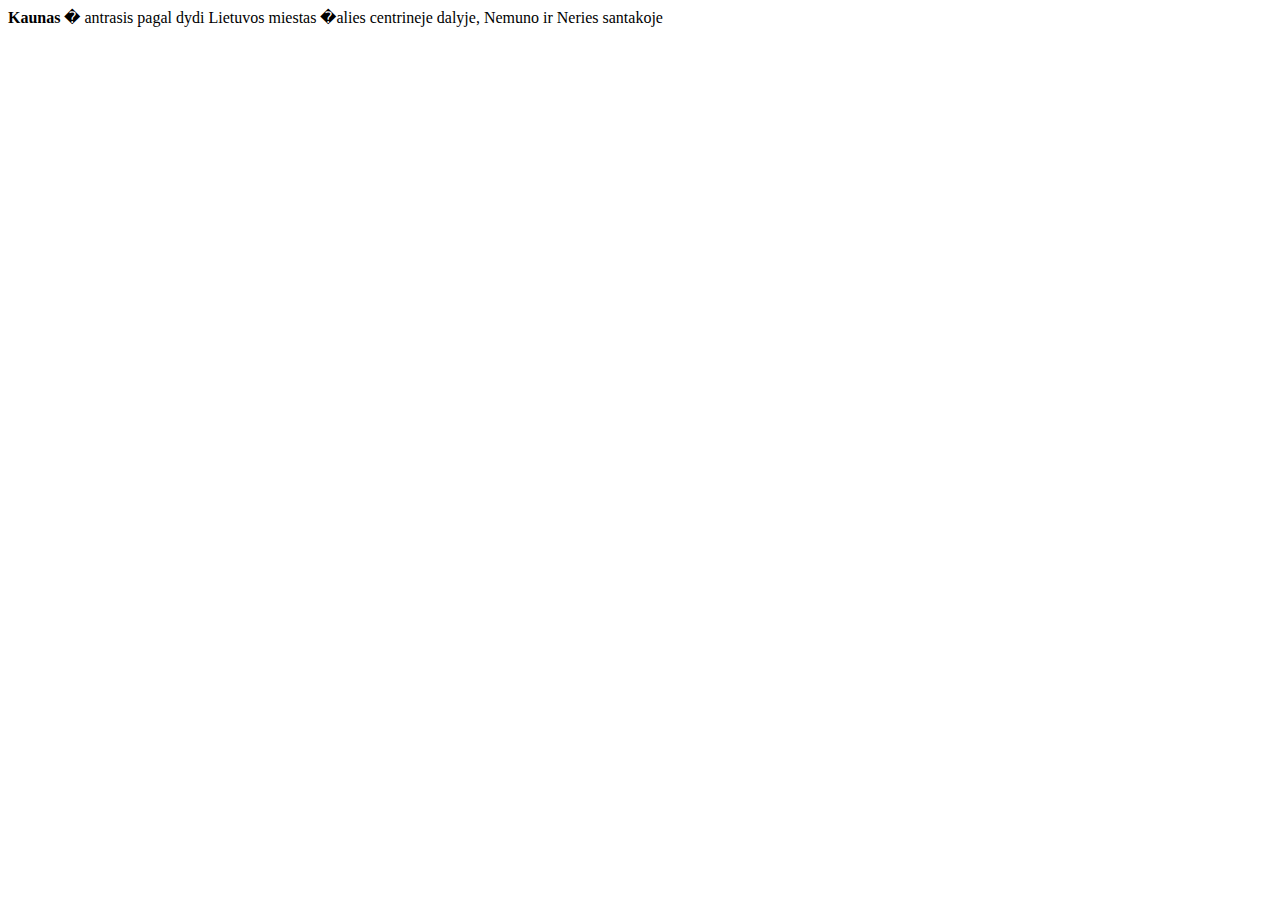
<file: index.html>
<!DOCTYPE html>
<html>
	<head>
		<title>Kaunas � antrasis pagal dydi Lietuvos miestas �alies centrineje dalyje, Nemuno ir Neries santakoje</title>
	</head>
	<body>
		<b>Kaunas</b> � antrasis pagal dydi Lietuvos miestas �alies centrineje dalyje, Nemuno ir Neries santakoje
	</body>
	</html>
</file>
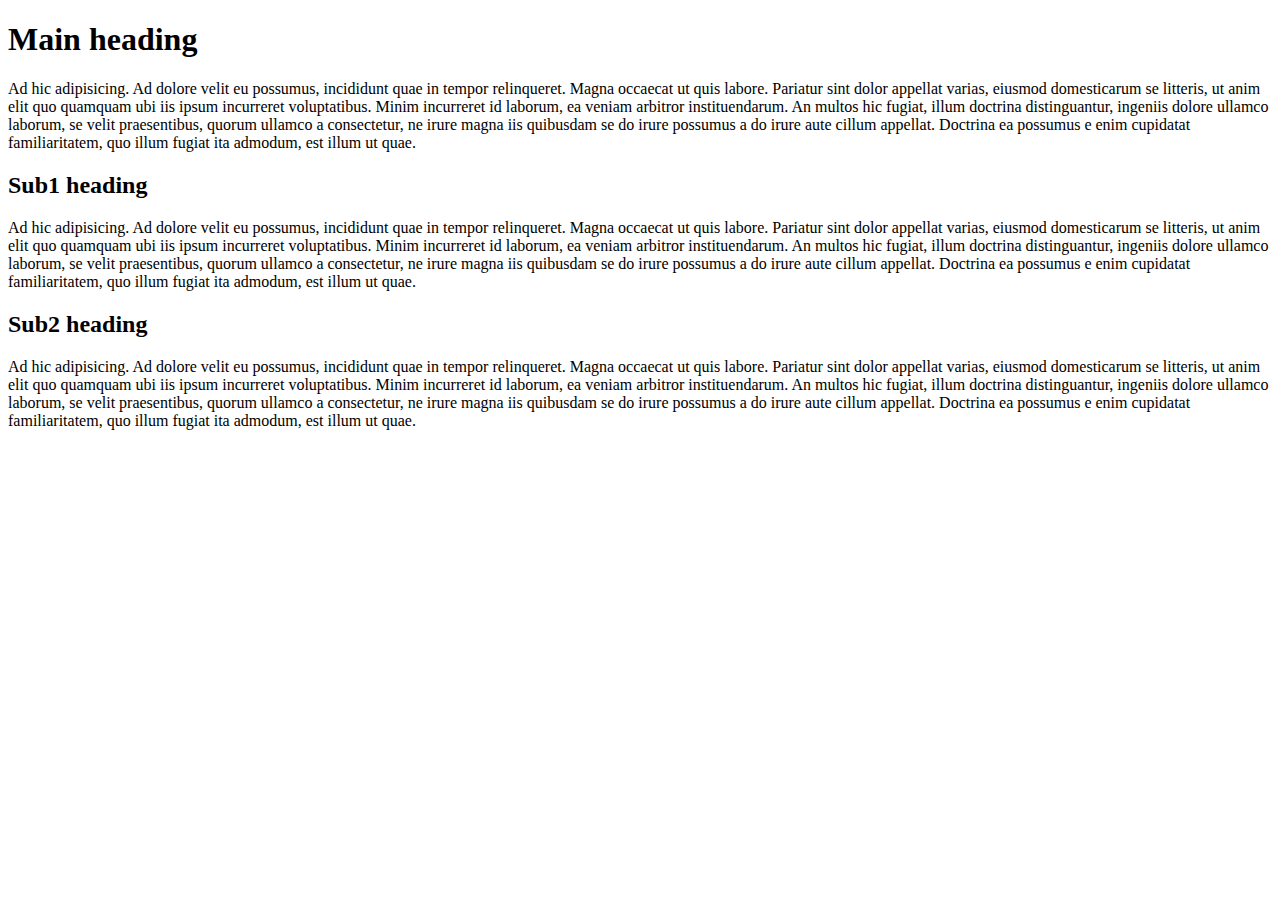
<file: namudarbas/HTML1/index.html>
<!DOCTYPE html>
<html lang="">
<head>
    <meta charset="utf-8">
    <meta name="viewport" content="width=device-width, initial-scale=1.0">
    <title></title>
</head>

<body>
    <h1>Main heading</h1>
    <p>
        Ad hic adipisicing. Ad dolore velit eu possumus, incididunt quae in tempor
        relinqueret. Magna occaecat ut quis labore. Pariatur sint dolor appellat varias,
        eiusmod domesticarum se litteris, ut anim elit quo quamquam ubi iis ipsum
        incurreret voluptatibus. Minim incurreret id laborum, ea veniam arbitror
        instituendarum. An multos hic fugiat, illum doctrina distinguantur, ingeniis
        dolore ullamco laborum, se velit praesentibus, quorum ullamco a consectetur, ne
        irure magna iis quibusdam se do irure possumus a do irure aute cillum appellat.
        Doctrina ea possumus e enim cupidatat familiaritatem, quo illum fugiat ita
        admodum, est illum ut quae.
    </p>
    <h2>Sub1 heading</h2>
    <p>
        Ad hic adipisicing. Ad dolore velit eu possumus, incididunt quae in tempor
        relinqueret. Magna occaecat ut quis labore. Pariatur sint dolor appellat varias,
        eiusmod domesticarum se litteris, ut anim elit quo quamquam ubi iis ipsum
        incurreret voluptatibus. Minim incurreret id laborum, ea veniam arbitror
        instituendarum. An multos hic fugiat, illum doctrina distinguantur, ingeniis
        dolore ullamco laborum, se velit praesentibus, quorum ullamco a consectetur, ne
        irure magna iis quibusdam se do irure possumus a do irure aute cillum appellat.
        Doctrina ea possumus e enim cupidatat familiaritatem, quo illum fugiat ita
        admodum, est illum ut quae.
    </p>
    <h2>Sub2 heading</h2>
    <p>
        Ad hic adipisicing. Ad dolore velit eu possumus, incididunt quae in tempor
        relinqueret. Magna occaecat ut quis labore. Pariatur sint dolor appellat varias,
        eiusmod domesticarum se litteris, ut anim elit quo quamquam ubi iis ipsum
        incurreret voluptatibus. Minim incurreret id laborum, ea veniam arbitror
        instituendarum. An multos hic fugiat, illum doctrina distinguantur, ingeniis
        dolore ullamco laborum, se velit praesentibus, quorum ullamco a consectetur, ne
        irure magna iis quibusdam se do irure possumus a do irure aute cillum appellat.
        Doctrina ea possumus e enim cupidatat familiaritatem, quo illum fugiat ita
        admodum, est illum ut quae.
    </p>
</body>
</html>
</file>
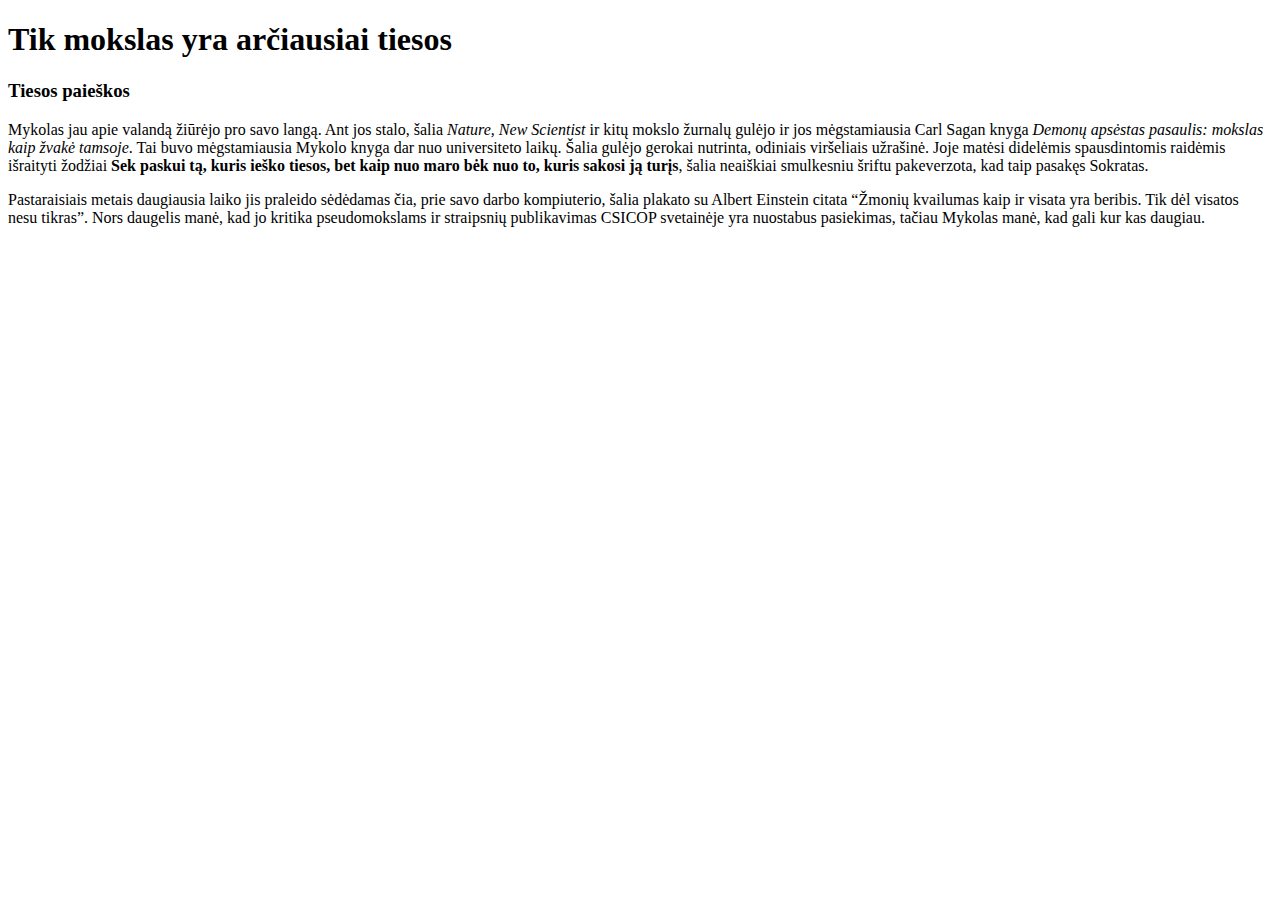
<file: namudarbas/HTML2/index.html>
<!DOCTYPE html>
<html lang="">
<head>
    <meta charset="utf-8">
    <meta name="viewport" content="width=device-width, initial-scale=1.0">
    <title></title>
</head>
<body>
    <h1>Tik mokslas yra arčiausiai tiesos</h1>
    <h3>Tiesos paieškos</h3>
    <p>
        Mykolas jau apie valandą žiūrėjo pro savo langą. Ant jos stalo, šalia <cite>Nature, New Scientist</cite> ir kitų mokslo žurnalų gulėjo ir jos mėgstamiausia Carl Sagan knyga <em>Demonų apsėstas pasaulis: mokslas kaip žvakė tamsoje</em>. Tai buvo mėgstamiausia Mykolo knyga dar nuo universiteto laikų. Šalia gulėjo gerokai nutrinta, odiniais viršeliais užrašinė. Joje matėsi didelėmis spausdintomis raidėmis išraityti žodžiai <strong>Sek paskui tą, kuris ieško tiesos, bet kaip nuo maro bėk nuo to, kuris sakosi ją turįs</strong>, šalia neaiškiai smulkesniu šriftu pakeverzota, kad taip pasakęs Sokratas.
    </p>
    <p>
        Pastaraisiais metais daugiausia laiko jis praleido sėdėdamas čia, prie savo darbo kompiuterio, šalia plakato su Albert Einstein citata <q>Žmonių kvailumas kaip ir visata yra beribis. Tik dėl visatos nesu tikras</q>. Nors daugelis manė, kad jo kritika pseudomokslams ir straipsnių publikavimas CSICOP svetainėje yra nuostabus pasiekimas, tačiau Mykolas manė, kad gali kur kas daugiau.
    </p>
</body>
</html>
</file>
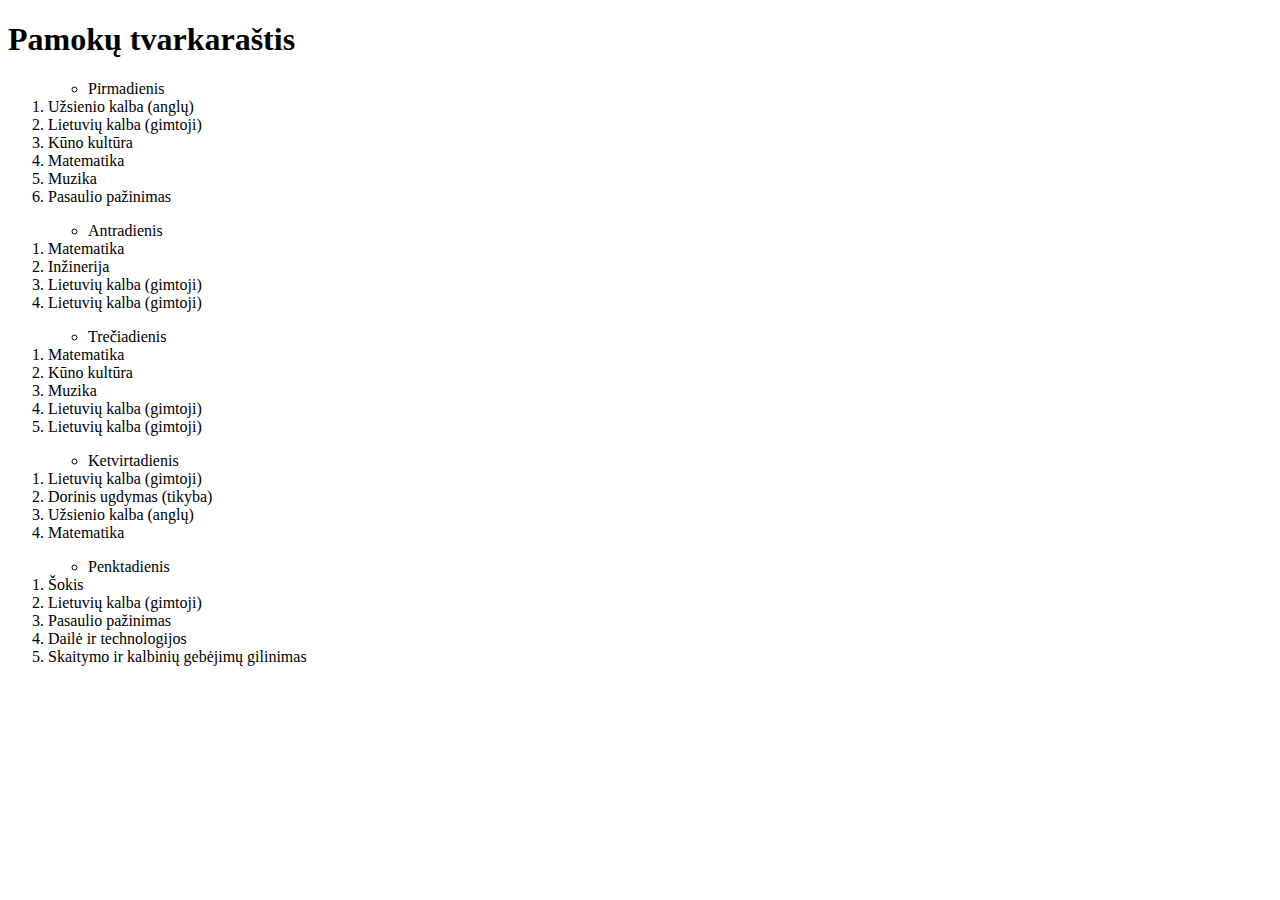
<file: namudarbas/HTML4/index.html>
<!DOCTYPE html>
<html lang="">
<head>
    <meta charset="utf-8">
    <meta name="viewport" content="width=device-width, initial-scale=1.0">
    <title></title>
</head>
<body>
    <h1>Pamokų tvarkaraštis</h1>
    <ol>
        <ul>
        <li>Pirmadienis</li>
        </ul>
            <li>Užsienio kalba (anglų)</li>
            <li>Lietuvių kalba (gimtoji)</li>
            <li>Kūno kultūra</li>
            <li>Matematika</li>
            <li>Muzika</li>
            <li>Pasaulio pažinimas</li>
    </ol>
    <ol>
        <ul>
        <li>Antradienis</li>
        </ul>
            <li>Matematika</li>
            <li>Inžinerija</li>
            <li>Lietuvių kalba (gimtoji)</li>
            <li>Lietuvių kalba (gimtoji)</li>
    </ol>
    <ol>
        <ul>
        <li>Trečiadienis</li>
        </ul>
            <li>Matematika</li>
            <li>Kūno kultūra</li>
            <li>Muzika</li>
            <li>Lietuvių kalba (gimtoji)</li>
            <li>Lietuvių kalba (gimtoji)</li>
    </ol>
    <ol>
        <ul>
        <li>Ketvirtadienis</li>
        </ul>
            <li>Lietuvių kalba (gimtoji)</li>
            <li>Dorinis ugdymas (tikyba)</li>
            <li>Užsienio kalba (anglų)</li>
            <li>Matematika</li>
    </ol>
    <ol>
        <ul>
        <li>Penktadienis</li>
        </ul>
            <li>Šokis</li>
            <li>Lietuvių kalba (gimtoji)</li>
            <li>Pasaulio pažinimas</li>
            <li>Dailė ir technologijos</li>
            <li>Skaitymo ir kalbinių gebėjimų gilinimas</li>
    </ol>
</body>
</html>
</file>
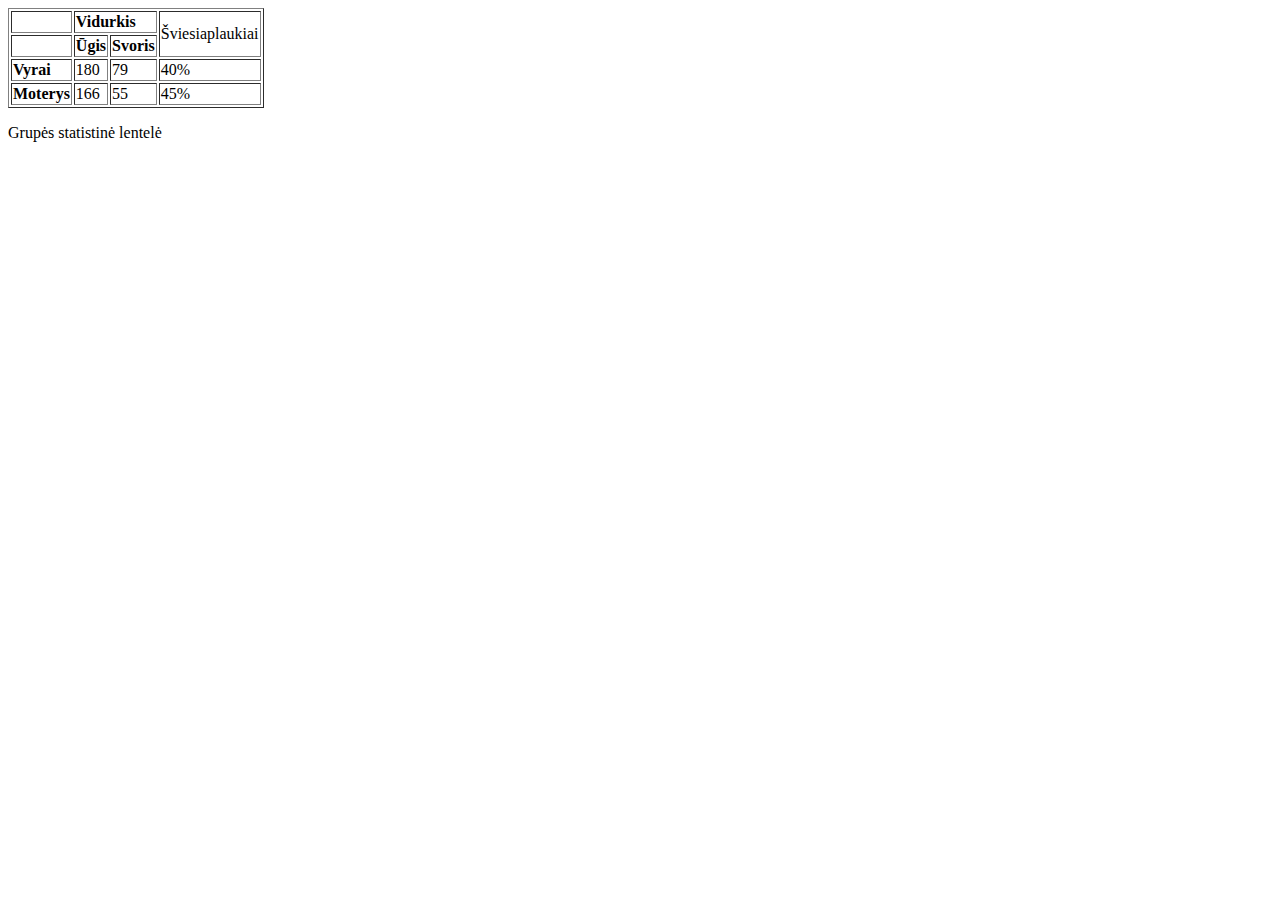
<file: namudarbas/HTML7/index.html>
<!DOCTYPE html>
<html lang="">
<head>
    <meta charset="utf-8">
    <meta name="viewport" content="width=device-width, initial-scale=1.0">
    <title></title>
</head>
<body>
    <table border="1">
    <tr>
        <td></td>
        <td colspan="2"><b>Vidurkis</b></td>
        <td rowspan="2">Šviesiaplaukiai</td>
    </tr>
    <tr>
        <td></td>
        <td><b>Ūgis</b></td>
        <td><b>Svoris</b></td>
    </tr>
    <tr>
        <td><b>Vyrai</b></td>
        <td>180</td>
        <td>79</td>
        <td>40%</td>
    </tr>
    <tr>
        <td><b>Moterys</b></td>
        <td>166</td>
        <td>55</td>
        <td>45%</td>
    </tr>
    </table>
    <p>Grupės statistinė lentelė</p>
</body>
</html>
</file>
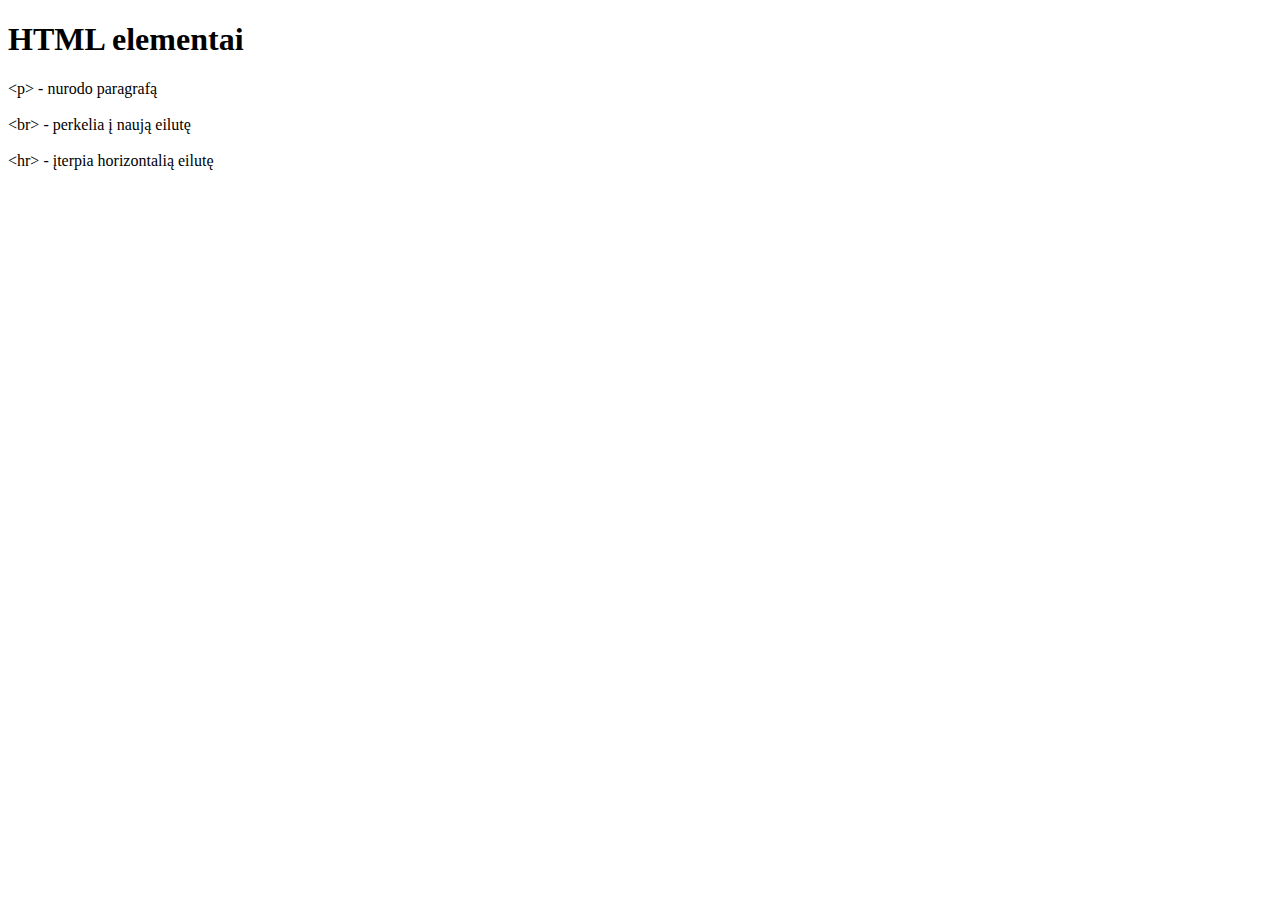
<file: namudarbas/HTML9/index.html>
<!DOCTYPE html>
<html lang="en">
<head>
    <meta charset="utf-8">
    <meta name="viewport" content="width=device-width, initial-scale=1.0">
    <title>HTML9</title>
</head>
<body>
    <h1>HTML elementai</h1>
    &lt;p&gt; - nurodo paragrafą<br><br>
    &lt;br&gt; - perkelia į naują eilutę<br><br>
    &lt;hr&gt; - įterpia horizontalią eilutę
</body>
</html>
</file>
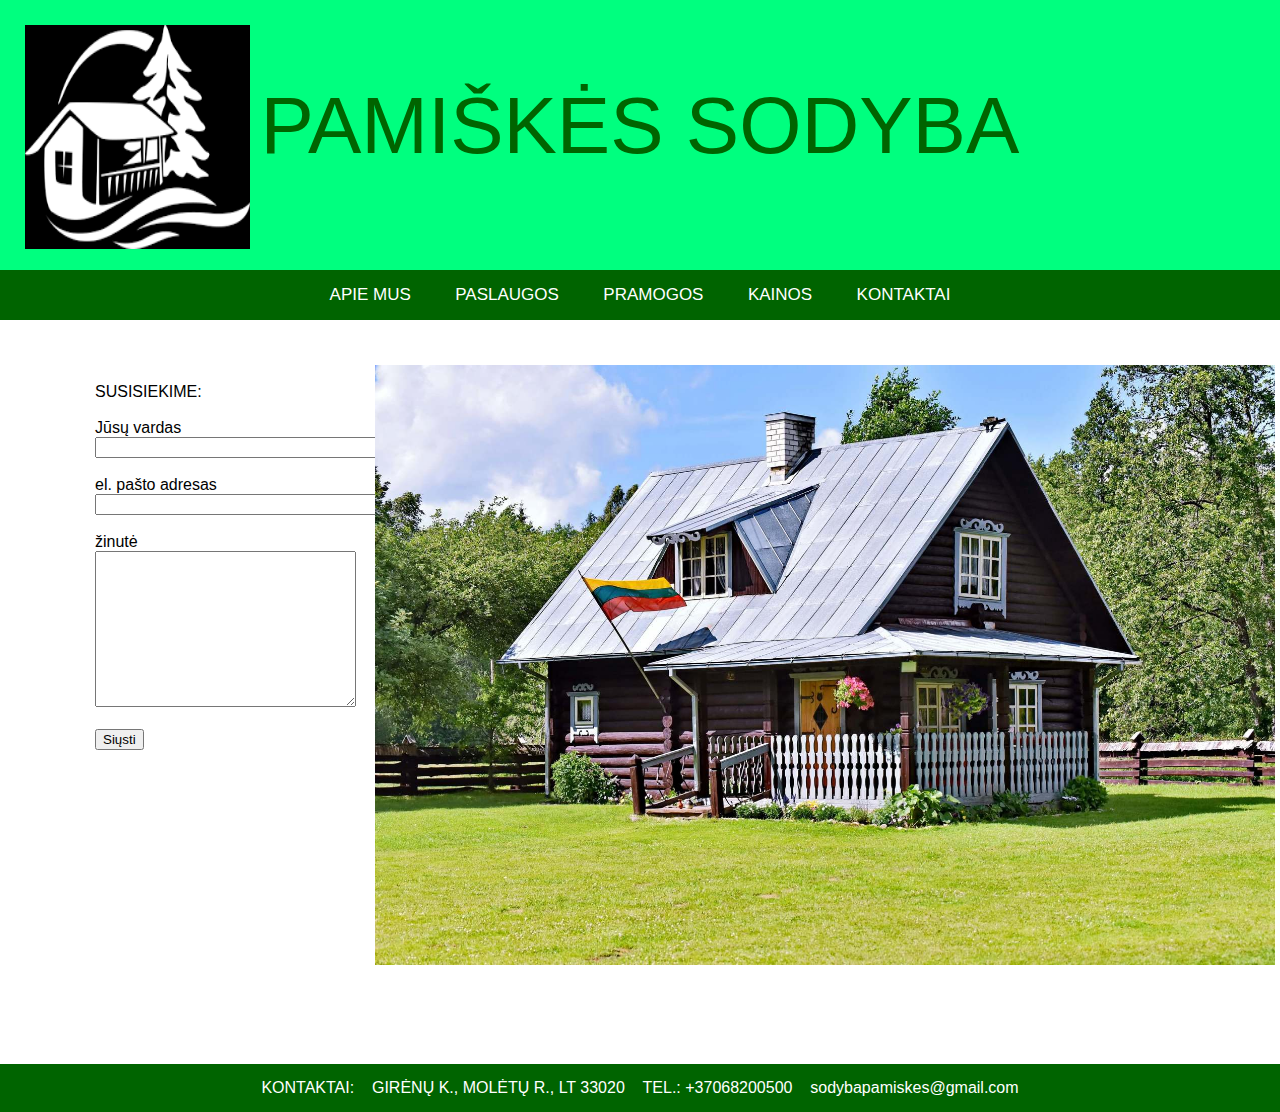
<file: projektas/HTMLprojektas/index.html>
<!DOCTYPE html>
<html lang="en">
<head>
    <meta charset="utf-8">
    <meta name="viewport" content="width=device-width, initial-scale=1.0">
    <title>Projektas</title>
    <link href="css/custom.css" rel="stylesheet" type="text/css">
</head>
<body>

<div class="header">
    <div class="col-2 logotipas"><img src="images/logotipas.png" alt="Logotipas" height="224" width="225"/></div>
    <div id="pavadinimas" class="col-8 pavadinimas">PAMIŠKĖS SODYBA</div>
    <div class="col-2 nuorodos"></div>
</div>

<div id="centravimas" class="col-12 topnav">
    <a href="apiemus.html">Apie mus</a>
    <a href="paslaugos.html">Paslaugos</a>
    <a href="pramogos.html">Pramogos</a>
    <a href="kainos.html">Kainos</a>
    <a href="kontaktai.html">Kontaktai</a>
</div>

<div class="row" id="zinute">
    <div class="col-3 forma">
      <form id="fileUploadForm">
          <br>
          SUSISIEKIME:<br><br>
          Jūsų vardas<br>
          <input type="text" name="vardas" size="32">
          <br><br>
          el. pašto adresas<br>
          <input type="text" name="elpastas" size="32">
          <br><br>
          žinutė<br>
          <textarea name="zinute" cols="30" rows="10"></textarea>
          <br><br>
          <input type="submit" value="Siųsti" id="btnSubmit">
      </form>
        <div id="result"></div>
    </div>

    <div class="col-9">
        <img src="images/namas.jpg" alt="Namas" height="600" width="900"/>
    </div>
</div>

<div class="col-12 footer">KONTAKTAI: &nbsp;&nbsp;&nbsp;GIRĖNŲ K., MOLĖTŲ R., LT 33020 &nbsp;&nbsp;&nbsp;TEL.: +37068200500 &nbsp;&nbsp;&nbsp;sodybapamiskes@gmail.com</div>

<script src="https://code.jquery.com/jquery-3.4.1.min.js"></script>
<script src="formossaugojimas.js"></script>
</body>
</html>
</file>
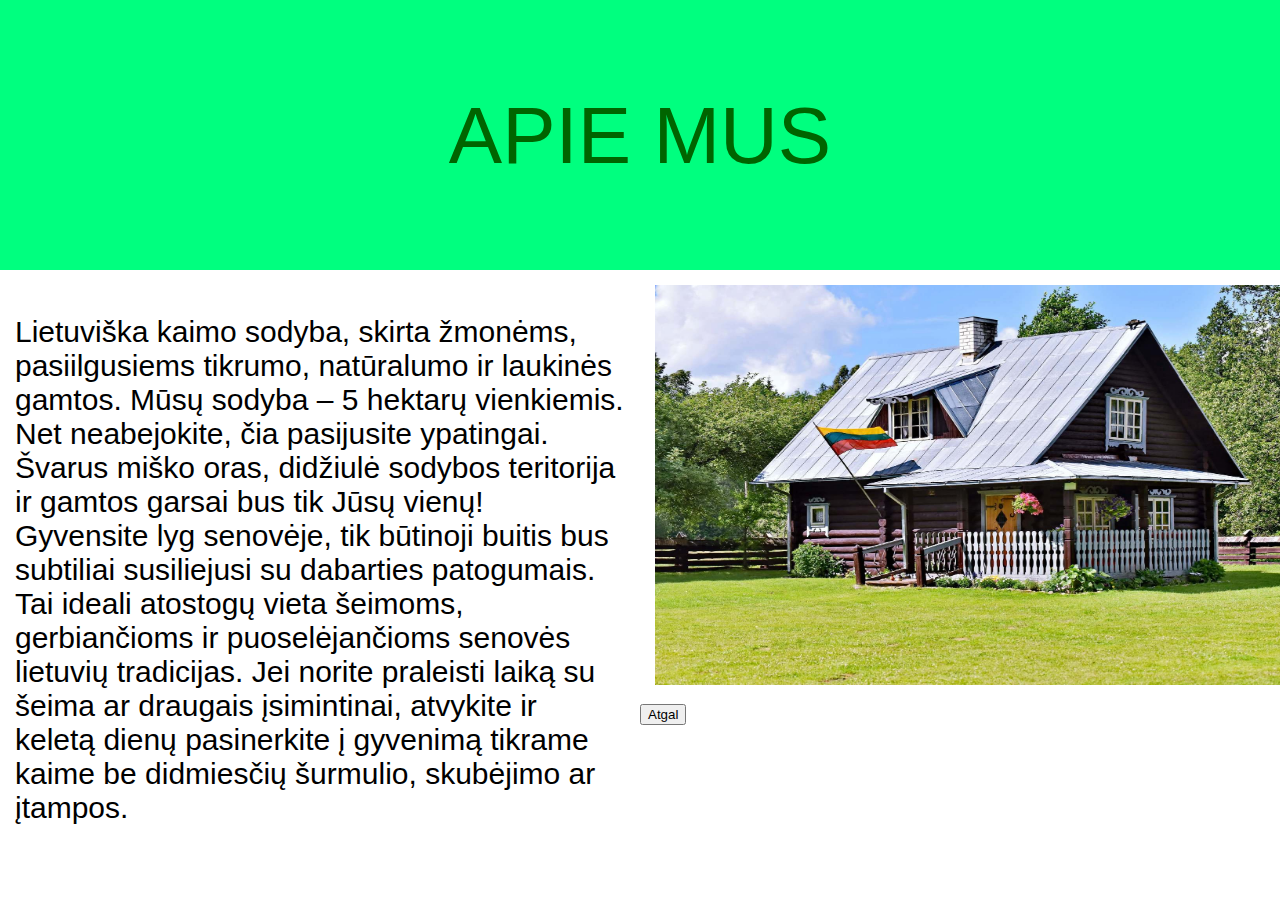
<file: projektas/HTMLprojektas/apiemus.html>
<!DOCTYPE html>
<html lang="en">
<head>
    <meta charset="utf-8">
    <meta name="viewport" content="width=device-width, initial-scale=1.0">
    <title></title>
    <style>
        * {
            box-sizing: border-box;
        }

        .row::after {
            content: "";
            clear: both;
            display: table;
        }

        [class*="col-"] {
            float: left;
            padding: 15px;
        }

        .col-1 {width: 8.33%;}
        .col-2 {width: 16.66%;}
        .col-3 {width: 25%;}
        .col-4 {width: 33.33%;}
        .col-5 {width: 41.66%;}
        .col-6 {width: 50%;}
        .col-7 {width: 58.33%;}
        .col-8 {width: 66.66%;}
        .col-9 {width: 75%;}
        .col-10 {width: 83.33%;}
        .col-11 {width: 91.66%;}
        .col-12 {width: 100%;}
        @media screen and (max-width: 600px) {
            [class*="col-"] {
                width: 100%;
                text-align: center;
                flex-direction: column;
            }
        }

        .header {
            background-color: springgreen;
            padding: 90px;
            text-align: center;
            font-size: 80px;
            color: darkgreen;
            height: 270px;
        }

        body {
            margin: 0;
            font-family: Arial, Helvetica, sans-serif;
        }

        .tekstas {
           font-size: 30px;
        }
    </style>
</head>
<body>

<div class="col-12 header">APIE MUS</div>

<div class="lapas">
    <div class="col-6 tekstas">
    <p>Lietuviška kaimo sodyba, skirta žmonėms, pasiilgusiems tikrumo, natūralumo ir laukinės gamtos.
Mūsų sodyba – 5 hektarų vienkiemis. Net neabejokite, čia pasijusite ypatingai. Švarus miško oras, didžiulė sodybos teritorija ir gamtos garsai bus tik Jūsų vienų! Gyvensite lyg senovėje, tik būtinoji buitis bus subtiliai susiliejusi su dabarties patogumais. Tai ideali atostogų vieta šeimoms, gerbiančioms ir puoselėjančioms senovės lietuvių tradicijas. Jei norite praleisti laiką su šeima ar draugais įsimintinai, atvykite ir keletą dienų pasinerkite į gyvenimą tikrame kaime be didmiesčių šurmulio, skubėjimo ar įtampos.</p>
    </div>

    <div class="col-6 nuotrauka">
        <img src="images/namas.jpg" alt="Namas" height="400" width="700"/>
    </div>
    <form>
        <input type="button" value="Atgal" onclick="history.back()">
    </form>
</div>
</body>
</html>
</file>
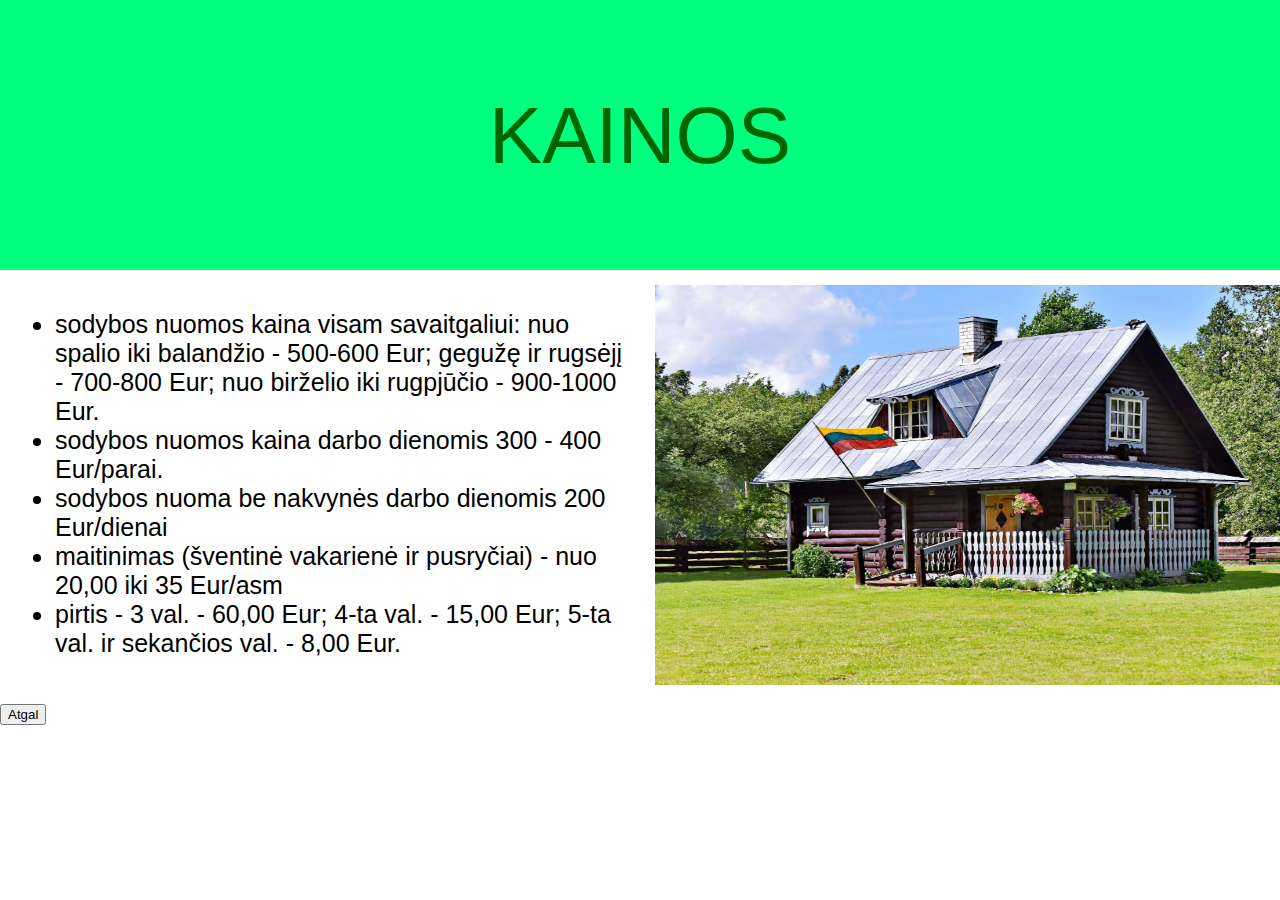
<file: projektas/HTMLprojektas/kainos.html>
<!DOCTYPE html>
<html lang="en">
<head>
    <meta charset="utf-8">
    <meta name="viewport" content="width=device-width, initial-scale=1.0">
    <title></title>
    <style>
        * {
            box-sizing: border-box;
        }

        .row::after {
            content: "";
            clear: both;
            display: table;
        }

        [class*="col-"] {
            float: left;
            padding: 15px;
        }

        .col-1 {width: 8.33%;}
        .col-2 {width: 16.66%;}
        .col-3 {width: 25%;}
        .col-4 {width: 33.33%;}
        .col-5 {width: 41.66%;}
        .col-6 {width: 50%;}
        .col-7 {width: 58.33%;}
        .col-8 {width: 66.66%;}
        .col-9 {width: 75%;}
        .col-10 {width: 83.33%;}
        .col-11 {width: 91.66%;}
        .col-12 {width: 100%;}
        @media screen and (max-width: 600px) {
            [class*="col-"] {
                width: 100%;
                text-align: center;
                flex-direction: column;
            }
        }

        .header {
            background-color: springgreen;
            padding: 90px;
            text-align: center;
            font-size: 80px;
            color: darkgreen;
            height: 270px;
        }

        body {
            margin: 0;
            font-family: Arial, Helvetica, sans-serif;
        }

        .tekstas {
           font-size: 25px;
        }
    </style>
</head>
<body>

<div class="col-12 header">KAINOS</div>

<div class="lapas">
    <div class="col-6 tekstas">
    <ul>
        <li>sodybos nuomos kaina visam savaitgaliui: nuo spalio iki balandžio - 500-600 Eur; gegužę ir rugsėjį - 700-800 Eur; nuo birželio iki rugpjūčio - 900-1000 Eur.</li> <li>sodybos nuomos kaina darbo dienomis 300 - 400 Eur/parai.</li> <li>sodybos nuoma be nakvynės darbo dienomis 200 Eur/dienai</li> <li>maitinimas (šventinė vakarienė ir pusryčiai) - nuo 20,00 iki 35 Eur/asm</li> <li>pirtis  - 3 val. - 60,00 Eur;
        4-ta val. - 15,00 Eur;
        5-ta val. ir sekančios val. - 8,00 Eur.</li>
    </ul>
    </div>

    <div class="col-6 nuotrauka">
        <img src="images/namas.jpg" alt="Namas" height="400" width="700"/>
    </div>
    <form>
        <input type="button" value="Atgal" onclick="history.back()">
    </form>
</div>
</body>
</html>
</file>
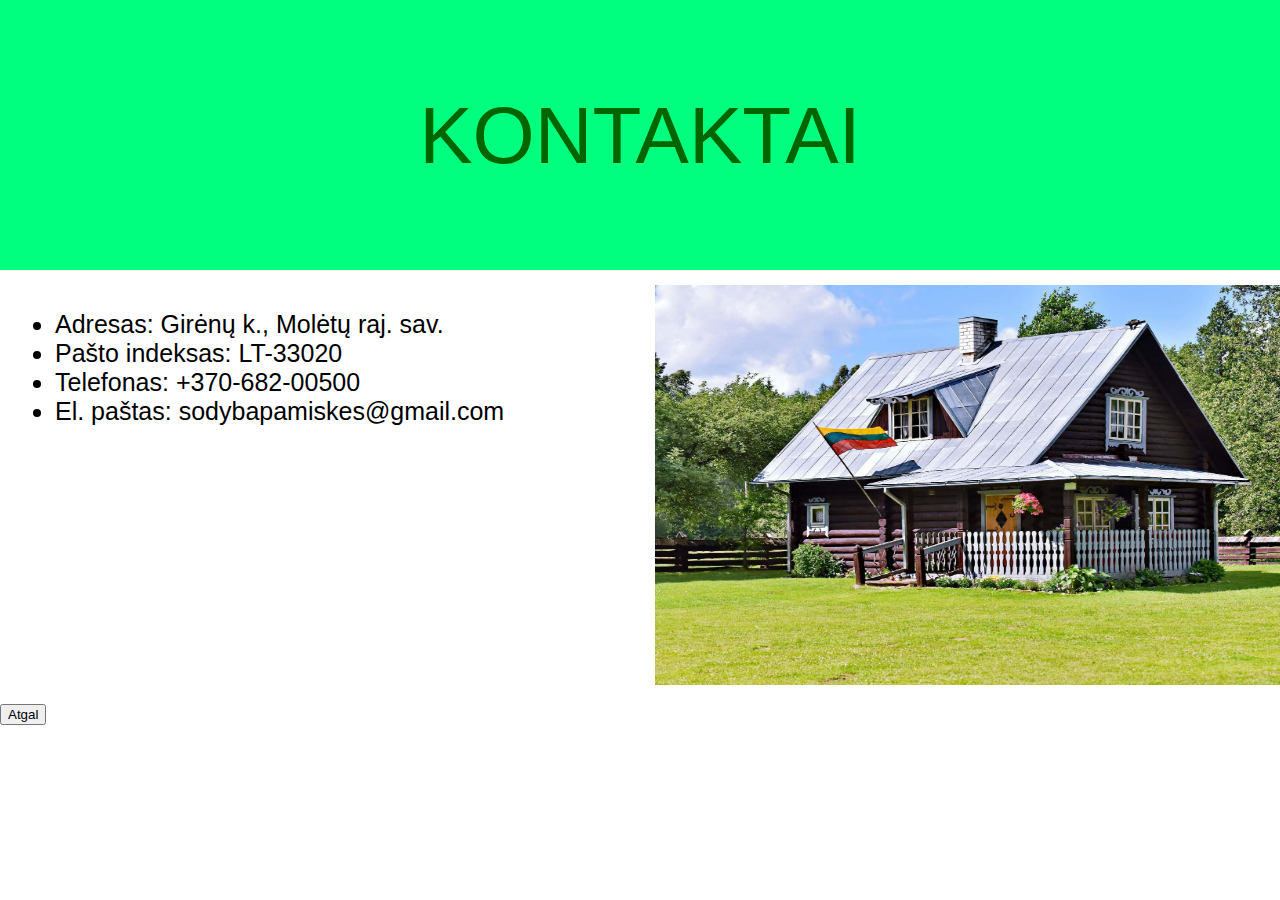
<file: projektas/HTMLprojektas/kontaktai.html>
<!DOCTYPE html>
<html lang="en">
<head>
    <meta charset="utf-8">
    <meta name="viewport" content="width=device-width, initial-scale=1.0">
    <title></title>
    <style>
        * {
            box-sizing: border-box;
        }

        .row::after {
            content: "";
            clear: both;
            display: table;
        }

        [class*="col-"] {
            float: left;
            padding: 15px;
        }

        .col-1 {width: 8.33%;}
        .col-2 {width: 16.66%;}
        .col-3 {width: 25%;}
        .col-4 {width: 33.33%;}
        .col-5 {width: 41.66%;}
        .col-6 {width: 50%;}
        .col-7 {width: 58.33%;}
        .col-8 {width: 66.66%;}
        .col-9 {width: 75%;}
        .col-10 {width: 83.33%;}
        .col-11 {width: 91.66%;}
        .col-12 {width: 100%;}
        @media screen and (max-width: 600px) {
            [class*="col-"] {
                width: 100%;
                text-align: center;
                flex-direction: column;
            }
        }

        .header {
            background-color: springgreen;
            padding: 90px;
            text-align: center;
            font-size: 80px;
            color: darkgreen;
            height: 270px;
        }

        body {
            margin: 0;
            font-family: Arial, Helvetica, sans-serif;
        }

        .tekstas {
           font-size: 25px;
        }
    </style>
</head>
<body>

<div class="col-12 header">KONTAKTAI</div>

<div class="lapas">
    <div class="col-6 tekstas">
    <ul>
        <li>Adresas:
            Girėnų k., Molėtų raj. sav.</li>

        <li>Pašto indeksas:
            LT-33020</li>

        <li>Telefonas:
            +370-682-00500</li>

        <li>El. paštas:
            sodybapamiskes@gmail.com</li>
    </ul>
    </div>

    <div class="col-6 nuotrauka">
        <img src="images/namas.jpg" alt="Namas" height="400" width="700"/>
    </div>
    <form>
        <input type="button" value="Atgal" onclick="history.back()">
    </form>
</div>
</body>
</html>
</file>
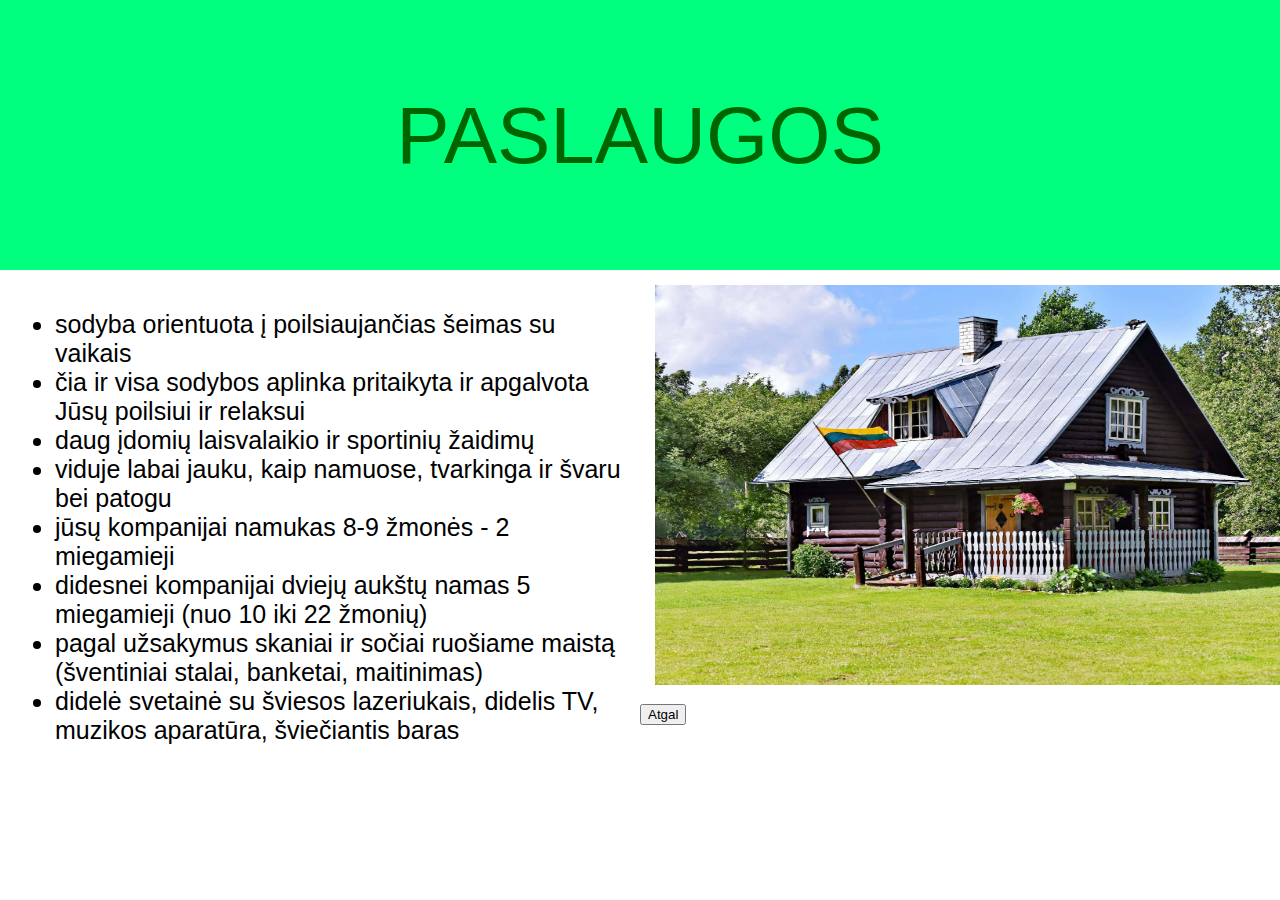
<file: projektas/HTMLprojektas/paslaugos.html>
<!DOCTYPE html>
<html lang="en">
<head>
    <meta charset="utf-8">
    <meta name="viewport" content="width=device-width, initial-scale=1.0">
    <title></title>
    <style>
        * {
            box-sizing: border-box;
        }

        .row::after {
            content: "";
            clear: both;
            display: table;
        }

        [class*="col-"] {
            float: left;
            padding: 15px;
        }

        .col-1 {width: 8.33%;}
        .col-2 {width: 16.66%;}
        .col-3 {width: 25%;}
        .col-4 {width: 33.33%;}
        .col-5 {width: 41.66%;}
        .col-6 {width: 50%;}
        .col-7 {width: 58.33%;}
        .col-8 {width: 66.66%;}
        .col-9 {width: 75%;}
        .col-10 {width: 83.33%;}
        .col-11 {width: 91.66%;}
        .col-12 {width: 100%;}
        @media screen and (max-width: 600px) {
            [class*="col-"] {
                width: 100%;
                text-align: center;
                flex-direction: column;
            }
        }

        .header {
            background-color: springgreen;
            padding: 90px;
            text-align: center;
            font-size: 80px;
            color: darkgreen;
            height: 270px;
        }

        body {
            margin: 0;
            font-family: Arial, Helvetica, sans-serif;
        }

        .tekstas {
           font-size: 25px;
        }
    </style>
</head>
<body>

<div class="col-12 header">PASLAUGOS</div>

<div class="lapas">
    <div class="col-6 tekstas">
    <ul>
        <li>sodyba orientuota į poilsiaujančias šeimas su vaikais</li>
        <li>čia ir visa sodybos aplinka pritaikyta ir apgalvota Jūsų poilsiui ir relaksui</li>
        <li>daug įdomių laisvalaikio ir sportinių žaidimų</li>
        <li>viduje labai jauku, kaip namuose, tvarkinga ir švaru bei patogu</li>
        <li>jūsų kompanijai namukas 8-9 žmonės - 2 miegamieji</li>
        <li>didesnei kompanijai dviejų aukštų namas 5 miegamieji (nuo 10 iki 22 žmonių)</li>
        <li>pagal užsakymus skaniai ir sočiai ruošiame maistą (šventiniai stalai, banketai, maitinimas)</li>
        <li>didelė svetainė su šviesos lazeriukais, didelis TV, muzikos aparatūra, šviečiantis baras</li>
    </ul>
    </div>

    <div class="col-6 nuotrauka">
        <img src="images/namas.jpg" alt="Namas" height="400" width="700"/>
    </div>
    <form>
        <input type="button" value="Atgal" onclick="history.back()">
    </form>
</div>
</body>
</html>
</file>
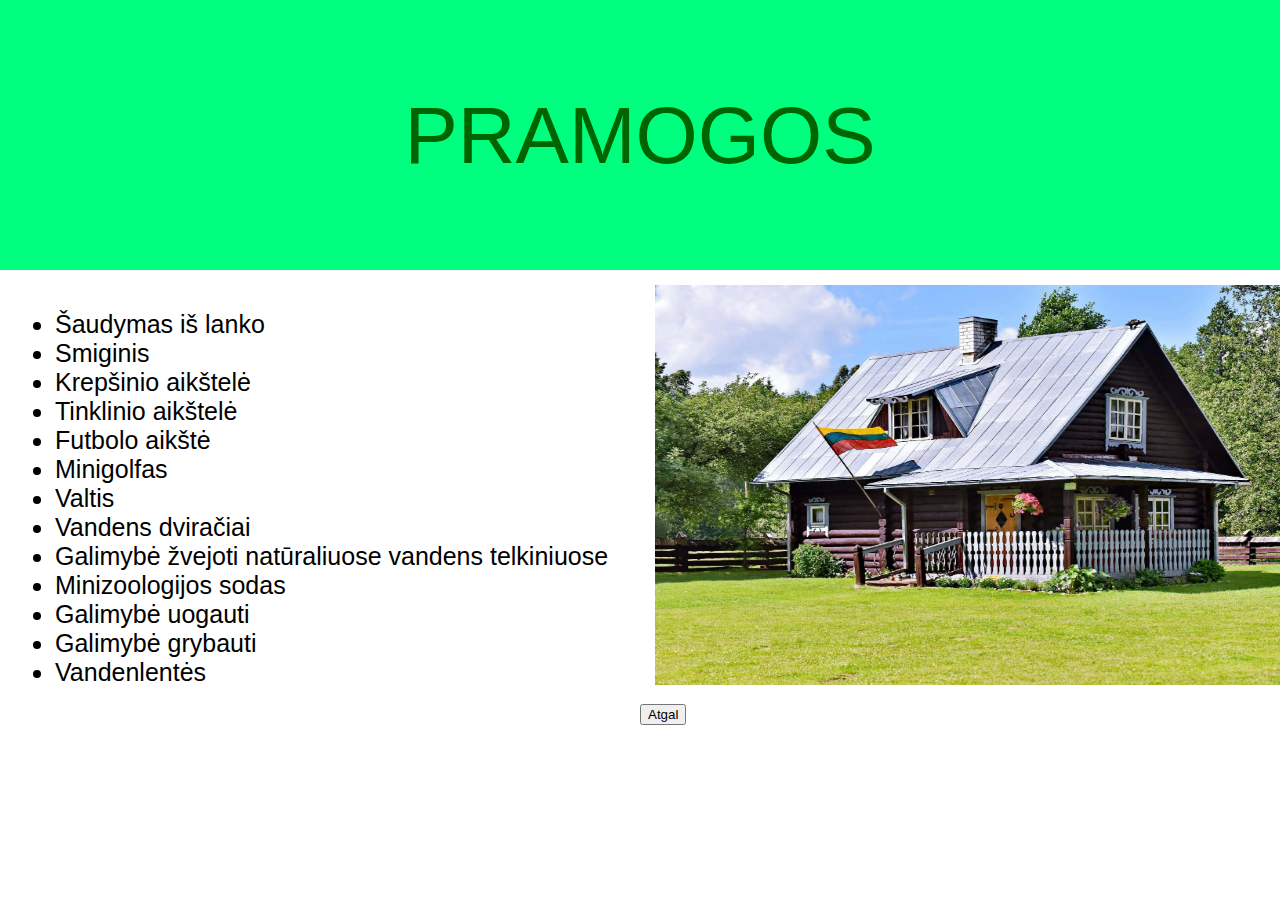
<file: projektas/HTMLprojektas/pramogos.html>
<!DOCTYPE html>
<html lang="en">
<head>
    <meta charset="utf-8">
    <meta name="viewport" content="width=device-width, initial-scale=1.0">
    <title></title>
    <style>
        * {
            box-sizing: border-box;
        }

        .row::after {
            content: "";
            clear: both;
            display: table;
        }

        [class*="col-"] {
            float: left;
            padding: 15px;
        }

        .col-1 {width: 8.33%;}
        .col-2 {width: 16.66%;}
        .col-3 {width: 25%;}
        .col-4 {width: 33.33%;}
        .col-5 {width: 41.66%;}
        .col-6 {width: 50%;}
        .col-7 {width: 58.33%;}
        .col-8 {width: 66.66%;}
        .col-9 {width: 75%;}
        .col-10 {width: 83.33%;}
        .col-11 {width: 91.66%;}
        .col-12 {width: 100%;}
        @media screen and (max-width: 600px) {
            [class*="col-"] {
                width: 100%;
                text-align: center;
                flex-direction: column;
            }
        }

        .header {
            background-color: springgreen;
            padding: 90px;
            text-align: center;
            font-size: 80px;
            color: darkgreen;
            height: 270px;
        }

        body {
            margin: 0;
            font-family: Arial, Helvetica, sans-serif;
        }

        .tekstas {
           font-size: 25px;
        }
    </style>
</head>
<body>

<div class="col-12 header">PRAMOGOS</div>

<div class="lapas">
    <div class="col-6 tekstas">
    <ul>
        <li>Šaudymas iš lanko</li>
        <li>Smiginis</li>
        <li>Krepšinio aikštelė</li>
        <li>Tinklinio aikštelė</li>
        <li>Futbolo aikštė</li>
        <li>Minigolfas</li>
        <li>Valtis</li>
        <li>Vandens dviračiai</li>
        <li>Galimybė žvejoti natūraliuose vandens telkiniuose</li>
        <li>Minizoologijos sodas</li>
        <li>Galimybė uogauti</li>
        <li>Galimybė grybauti</li>
        <li>Vandenlentės</li>
    </ul>
    </div>

    <div class="col-6 nuotrauka">
        <img src="images/namas.jpg" alt="Namas" height="400" width="700"/>
    </div>
    <form>
        <input type="button" value="Atgal" onclick="history.back()">
    </form>
</div>
</body>
</html>
</file>
<file: projektas/HTMLprojektas/css/custom.css>
* {
            box-sizing: border-box;
        }

        .row::after {
            content: "";
            clear: both;
            display: table;
        }

        [class*="col-"] {
            float: left;
            padding: 15px;
        }

        .col-1 {width: 8.33%;}
        .col-2 {width: 16.66%;}
        .col-3 {width: 25%;}
        .col-4 {width: 33.33%;}
        .col-5 {width: 41.66%;}
        .col-6 {width: 50%;}
        .col-7 {width: 58.33%;}
        .col-8 {width: 66.66%;}
        .col-9 {width: 75%;}
        .col-10 {width: 83.33%;}
        .col-11 {width: 91.66%;}
        .col-12 {width: 100%;}
        @media screen and (max-width: 600px) {
            [class*="col-"] {
                width: 100%;
                text-align: center;
                flex-direction: column;
            }
        }

        .header {
            background-color: springgreen;
            padding: 10px;
            text-align: center;
            font-size: 80px;
            color: darkgreen;
            display: flex;
            height: 270px;
        }

        body {
            margin: 0;
            font-family: Arial, Helvetica, sans-serif;
        }

        .topnav {
            overflow: hidden;
            background-color: darkgreen;

        }

        .topnav a {
            float: none;
            color: white;
            text-align: center;
            padding: 14px 20px;
            text-decoration: none;
            font-size: 17px;
            text-transform: uppercase;
        }

        .topnav a:hover {
            background-color: lightgrey;
            color: black;
        }

        #zinute {
            padding: 80px;
        }

        #pavadinimas {
            padding: 70px 0;
        }

        #centravimas {
            text-align: center;
        }

        .footer {
            position: relative;
            left: 0;
            bottom: 0;
            width: 100%;
            background-color: darkgreen;
            color: white;
            text-align: center;
        }
</file>
